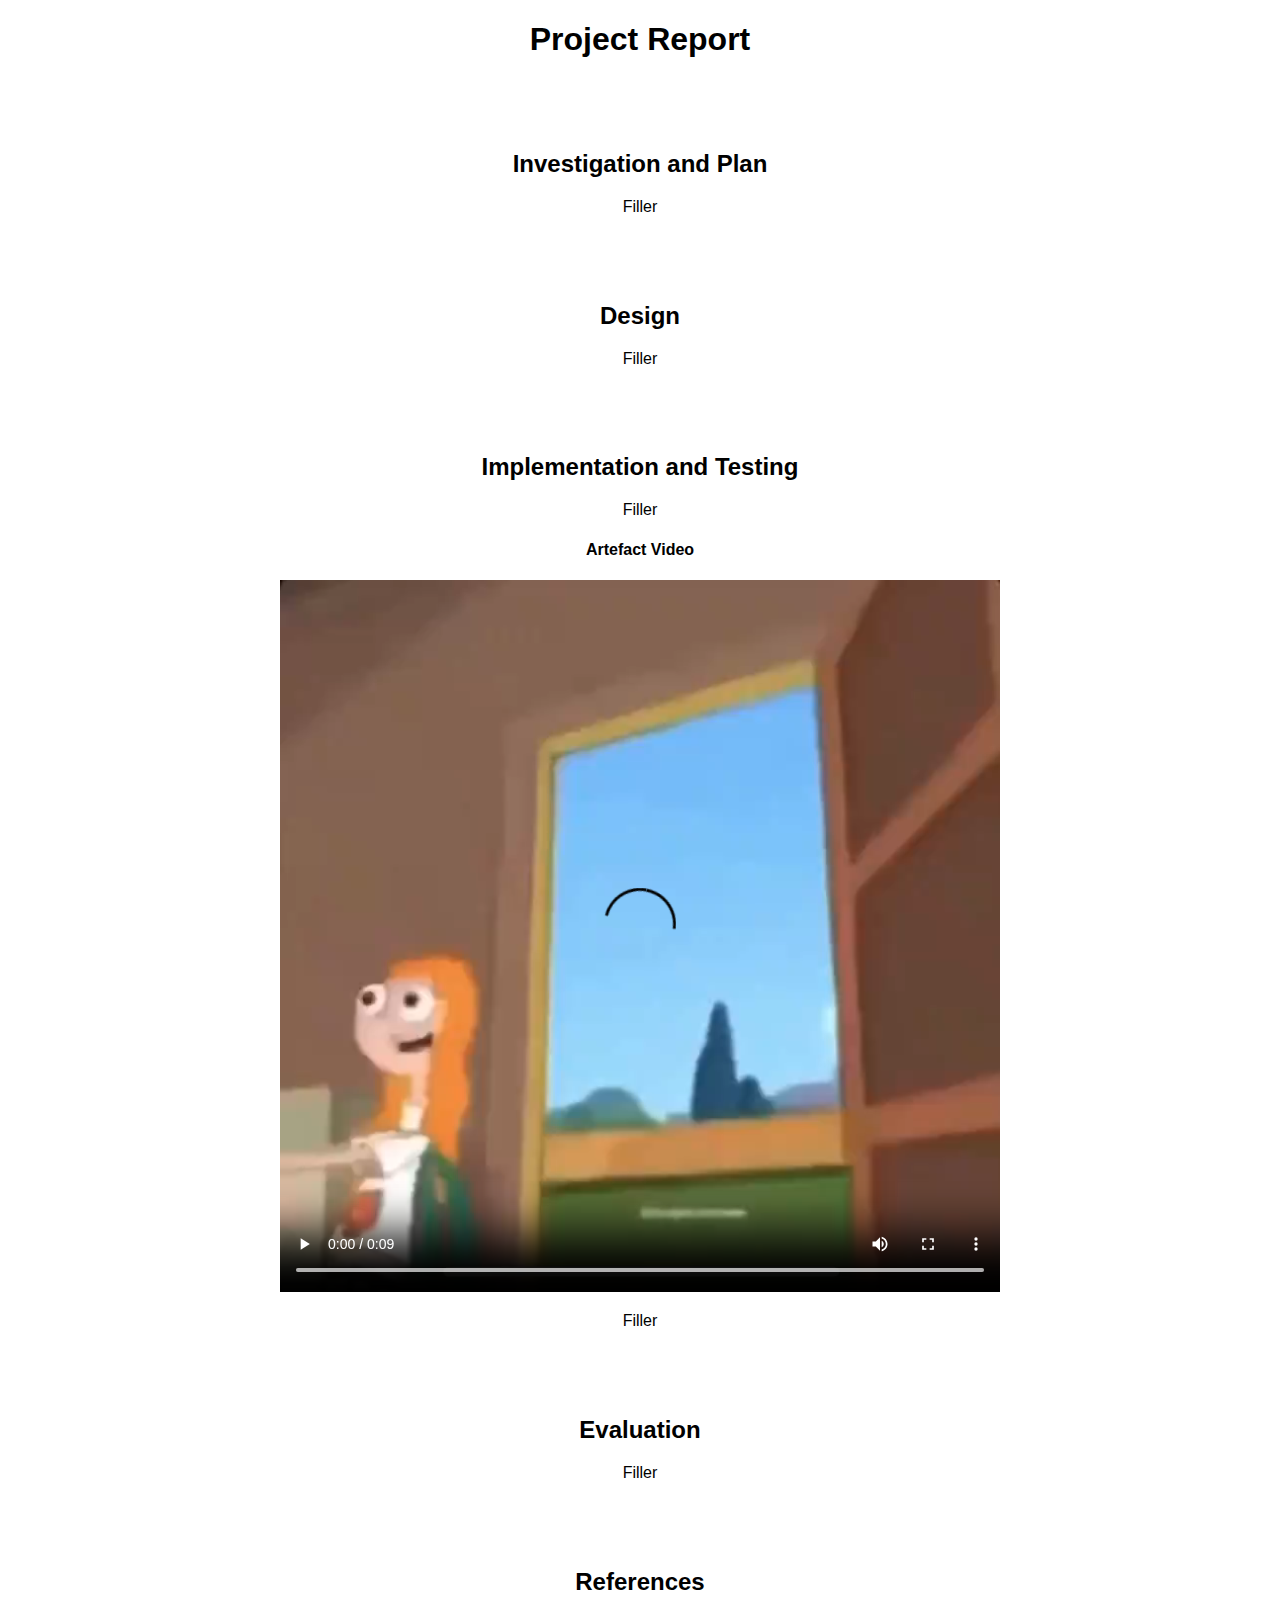
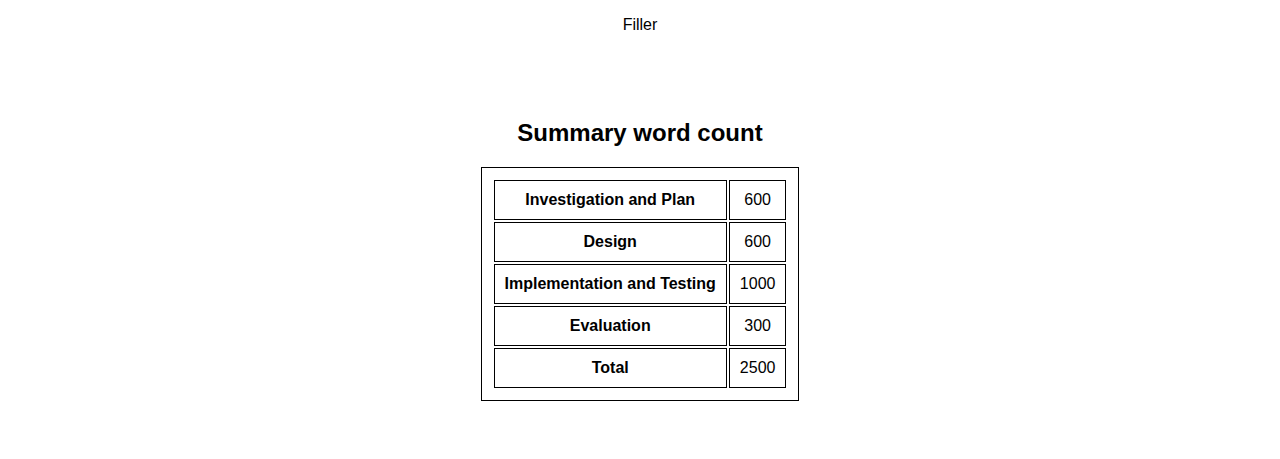
<file: Report/index.html>
<!DOCTYPE html>
<html>
	<head>
		<title> Smart Home Project </title>
		<link rel="stylesheet" href="report.css"></link>
	</head>

	<body>
		<div>
			<h1> Project Report </h1>
		</div>
	
		<div>
			<h2> Investigation and Plan </h2>
			<p> Filler </p>
		</div>
		
		<div>
			<h2> Design </h2>
			<p> Filler </p>
		</div>
		
		<div>
			<h2> Implementation and Testing </h2>
			<p> Filler </p>
			
			<h4> Artefact Video </h4>
			<video width="720" controls>
				<source src="project.mp4" type="video/mp4"> 
				Your browser does not support the video tag.
			</video>
			
			<p> Filler </p>
		</div>
		
		<div>
			<h2> Evaluation </h2>
			<p> Filler </p>
		</div>
		
		<div>
			<h2> References </h2>
			<p> Filler </p>
		</div>
		
		<div>
			<h2> Summary word count </h2>
			<table>
				<tr>
					<th> Investigation and Plan </th>
					<td> 600 </td>
				</tr>
				
				<tr>
					<th> Design </th>
					<td> 600 </td>
				</tr>
				
				<tr>
					<th> Implementation and Testing </th>
					<td> 1000 </td>
				</tr>
				
				<tr>
					<th> Evaluation </th>
					<td> 300 </td>
				</tr>
				
				<tr>
					<th> Total </th>
					<td> 2500 </td>
				</tr>
			</table>
		</div>
	</body>
</html>
</file>
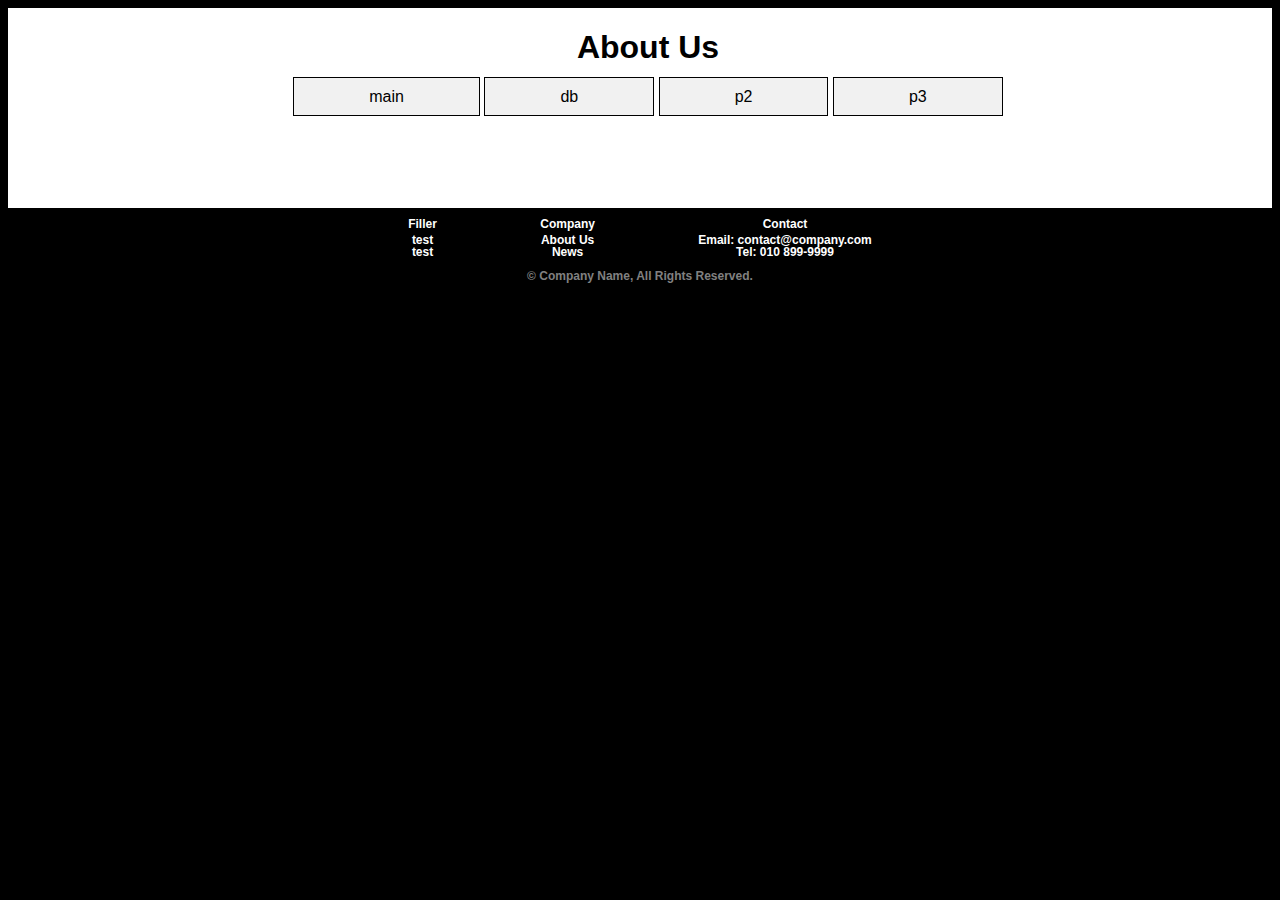
<file: Artefact/Website/index.html>
<!DOCTYPE html>
<html>
	<head>
		<title> Irish Automation Solutions </title>
		<link rel="stylesheet" href="./style.css">
	</head>
	
	<body>
		<header>
			<h1> About Us </h1>
			<nav>
				<a href="./index.html">main</a>
				<a href="./dashboard/dashboard.html">db</a>
				<a href="./page2/page2.html">p2</a>
				<a href="./page3/page3.html">p3</a>
			</nav>
		</header>
		
		<div id="container">
			<div id="customer-quotes">
				
			</div>
		</div>
		
		<footer>
			<div id="bottom">
				<div>
					<h4> Filler </h4>
					<p> test </p>
					<p> test </p>
				</div>
				<div>
					<h4> Company </h4>
					<p> About Us </p>
					<p> News </p>
				</div>
				<div>
					<h4> Contact </h4>
					<p> Email: contact@company.com </p>
					<p> Tel: 010 899-9999 </p>
				</div>
			</div>
			<p> © Company Name, All Rights Reserved. </p>
		</footer>
	</body>
</html>
</file>
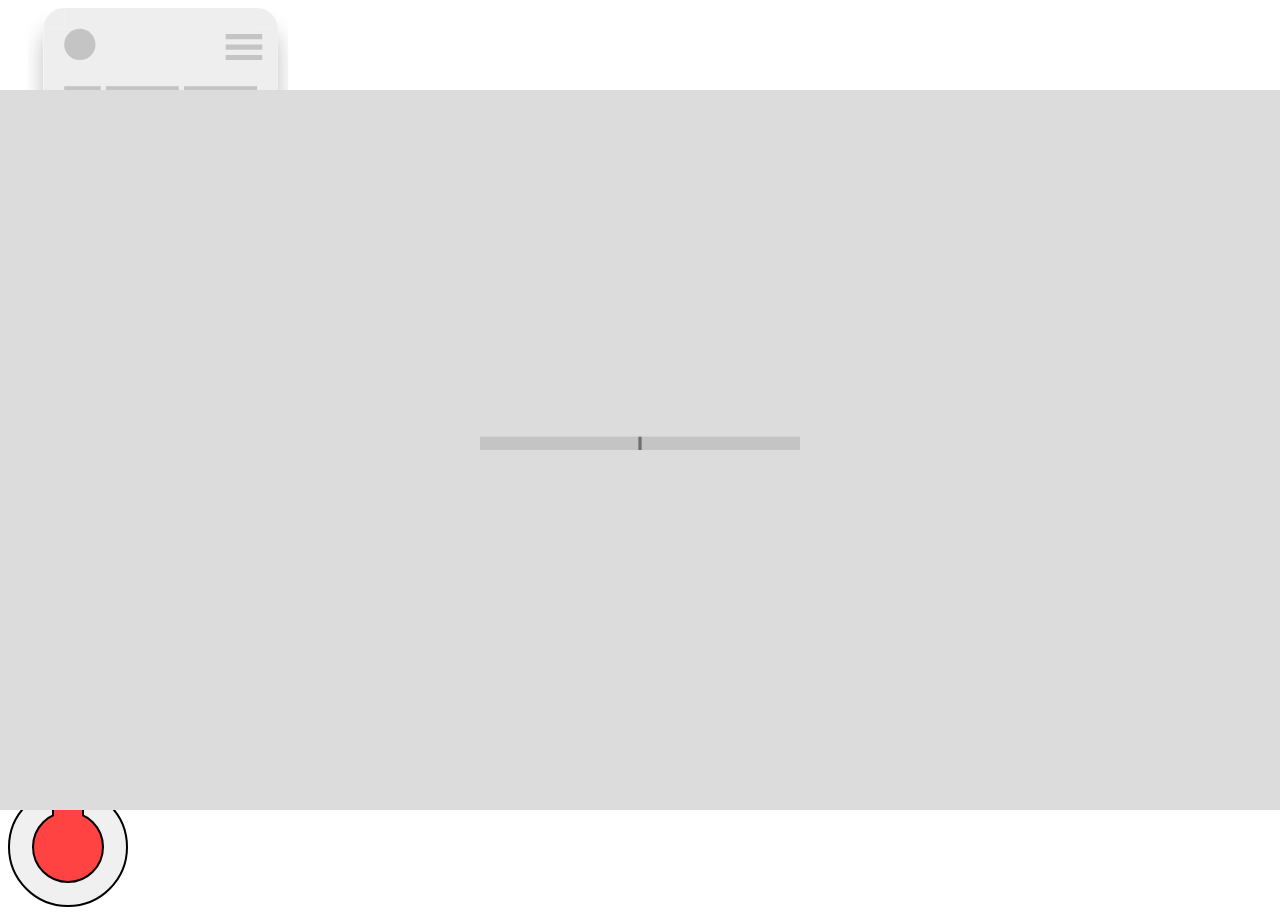
<file: tests/test.html>
<!DOCTYPE html>
<html>
	<head>
		<title> SVG Phone Animation</title>
		<link rel="stylesheet" href="animations.css">
	</head>
	
	<body>
		<!-- Generated in figma -->
		<div>
			<svg xmlns="http://www.w3.org/2000/svg" width="300" height="495" viewBox="0 0 50 95" fill="none">
				<g id="phone-anim" clip-path="url(#clip0_1_22)">
				<rect width="50" height="95" fill="white"/>
				<g id="phone" filter="url(#filter0_d_1_22)">
				<rect id="Rectangle 1" x="3" y="4" width="45" height="80" fill="#EEEEEE"/>
				<path id="Ellipse 1" d="M3 4C3 2.93913 3.42143 1.92172 4.17157 1.17157C4.92172 0.421427 5.93913 -1.26507e-08 7 0V4L3 4Z" fill="#EEEEEE"/>
				<path id="Ellipse 2" d="M44 0C45.0609 1.26507e-08 46.0783 0.421427 46.8284 1.17157C47.5786 1.92172 48 2.93913 48 3.99999L44 4V0Z" fill="#EEEEEE"/>
				<path id="Ellipse 3" d="M48 84C48 85.0609 47.5786 86.0783 46.8284 86.8284C46.0783 87.5786 45.0609 88 44 88L44 84H48Z" fill="#EEEEEE"/>
				<path id="Ellipse 4" d="M7 88C5.93913 88 4.92172 87.5786 4.17157 86.8284C3.42143 86.0783 3 85.0609 3 84L7 84L7 88Z" fill="#EEEEEE"/>
				<rect id="Rectangle 2" x="7" width="37" height="4" fill="#EEEEEE"/>
				<rect id="Rectangle 3" x="7" y="84" width="37" height="4" fill="#EEEEEE"/>
				</g>
				<g id="skeleton">
				<circle id="Ellipse 5" cx="10" cy="7" r="3" fill="#C4C4C4"/>
				<circle id="Ellipse 6" cx="25" cy="81" r="3" fill="#C4C4C4"/>
				<line id="Line 1" x1="38" y1="5.5" x2="45" y2="5.5" stroke="#C4C4C4"/>
				<line id="Line 2" x1="38" y1="7.5" x2="45" y2="7.5" stroke="#C4C4C4"/>
				<line id="Line 3" x1="38" y1="9.5" x2="45" y2="9.5" stroke="#C4C4C4"/>
				<rect id="Rectangle 4" x="7" y="28" width="19" height="22" fill="#C4C4C4"/>
				<rect id="Rectangle 5" x="7" y="55" width="37" height="14" fill="#C4C4C4"/>
				<rect id="Rectangle 6" x="7" y="15" width="7" height="3" fill="#C4C4C4"/>
				<rect id="Rectangle 11" x="30" y="15" width="14" height="3" fill="#C4C4C4"/>
				<rect id="Rectangle 10" x="26" y="19" width="18" height="3" fill="#C4C4C4"/>
				<rect id="Rectangle 9" x="18" y="19" width="7" height="3" fill="#C4C4C4"/>
				<rect id="Rectangle 8" x="15" y="15" width="14" height="3" fill="#C4C4C4"/>
				<rect id="Rectangle 7" x="7" y="19" width="10" height="3" fill="#C4C4C4"/>
				<rect id="Rectangle 12" x="28" y="34" width="16" height="11" fill="#C4C4C4"/>
				</g>
				<g id="stars">
				<path id="Star 1" d="M16 36L16.6735 38.0729H18.8532L17.0898 39.3541L17.7634 41.4271L16 40.1459L14.2366 41.4271L14.9102 39.3541L13.1468 38.0729H15.3265L16 36Z" fill="#96FB7C"/>
				<path id="Star 3" d="M25 59L25.6735 61.0729H27.8532L26.0898 62.3541L26.7634 64.4271L25 63.1459L23.2366 64.4271L23.9102 62.3541L22.1468 61.0729H24.3265L25 59Z" fill="#96FB7C"/>
				<path id="Star 2" d="M36 36L36.6735 38.0729H38.8532L37.0898 39.3541L37.7634 41.4271L36 40.1459L34.2366 41.4271L34.9102 39.3541L33.1468 38.0729H35.3265L36 36Z" fill="#96FB7C"/>
				</g>
				</g>
				<defs>
				<filter id="filter0_d_1_22" x="-1" y="0" width="53" height="96" filterUnits="userSpaceOnUse" color-interpolation-filters="sRGB">
				<feFlood flood-opacity="0" result="BackgroundImageFix"/>
				<feColorMatrix in="SourceAlpha" type="matrix" values="0 0 0 0 0 0 0 0 0 0 0 0 0 0 0 0 0 0 127 0" result="hardAlpha"/>
				<feOffset dy="4"/>
				<feGaussianBlur stdDeviation="2"/>
				<feComposite in2="hardAlpha" operator="out"/>
				<feColorMatrix type="matrix" values="0 0 0 0 0 0 0 0 0 0 0 0 0 0 0 0 0 0 0.25 0"/>
				<feBlend mode="normal" in2="BackgroundImageFix" result="effect1_dropShadow_1_22"/>
				<feBlend mode="normal" in="SourceGraphic" in2="effect1_dropShadow_1_22" result="shape"/>
				</filter>
				<clipPath id="clip0_1_22">
				<rect width="50" height="95" fill="white"/>
				</clipPath>
				</defs>
			</svg>
		</div>
		<div id="loading">
			<svg xmlns="http://www.w3.org/2000/svg" width="100%" height="100%" viewBox="0 0 480 270" fill="none">
				<g id="loading-screen">
					<rect width="480" height="270" fill="white"/>
					<rect id="loading-bg" width="480" height="270" fill="#DCDCDC"/>
					<rect id="loading-bar-bg" x="180" y="130" width="120" height="5" fill="#C4C4C4"/>
					<rect id="loading-bar" x="180" y="130" width="120" height="5" fill="#6F6F6F"/>
				</g>
			</svg>
		</div>
		<div>
			<svg width="120" height="400" viewBox="0 0 30 100" fill="none" xmlns="http://www.w3.org/2000/svg">
				<g id="thermometer">
					<rect width="30" height="100" fill="white"/>
					<g id="base">
						<circle id="Ellipse 1" cx="15" cy="8" r="7.75" fill="#F0F0F0" stroke="black" stroke-width="0.5"/>
						<circle id="Ellipse 2" cx="15" cy="85" r="14.75" fill="#F0F0F0" stroke="black" stroke-width="0.5"/>
						<rect id="Rectangle 1" x="7.25" y="8.25" width="15.5" height="64" fill="#F0F0F0" stroke="black" stroke-width="0.5"/>
						<rect id="Rectangle 2" x="7.5" y="8" width="15" height="78" fill="#F0F0F0"/>
					</g>
					<g id="back">
						<rect id="Rectangle 3" x="11.25" y="8.25" width="7.5" height="77.5" fill="#C4C4C4" stroke="black" stroke-width="0.5"/>
						<circle id="Ellipse 3" cx="15" cy="8" r="3.75" fill="#C4C4C4" stroke="black" stroke-width="0.5"/>
						<rect id="Rectangle 4" x="11.5" y="8" width="7" height="20" fill="#C4C4C4"/>
					</g>
					<g id="reading">
						<rect id="reading-main" x="11.25" y="9.25" width="7.5" height="70.5" fill="#FF4242" stroke="black" stroke-width="0.5"/>
						<circle id="Ellipse 4" cx="15" cy="85" r="8.75" fill="#FF4242" stroke="black" stroke-width="0.5"/>
						<rect id="Rectangle 6" x="11.5" y="75" width="7" height="8" fill="#FF4242"/>
					</g>
				</g>
			</svg>
		</div>
	</body>
</html>
</file>
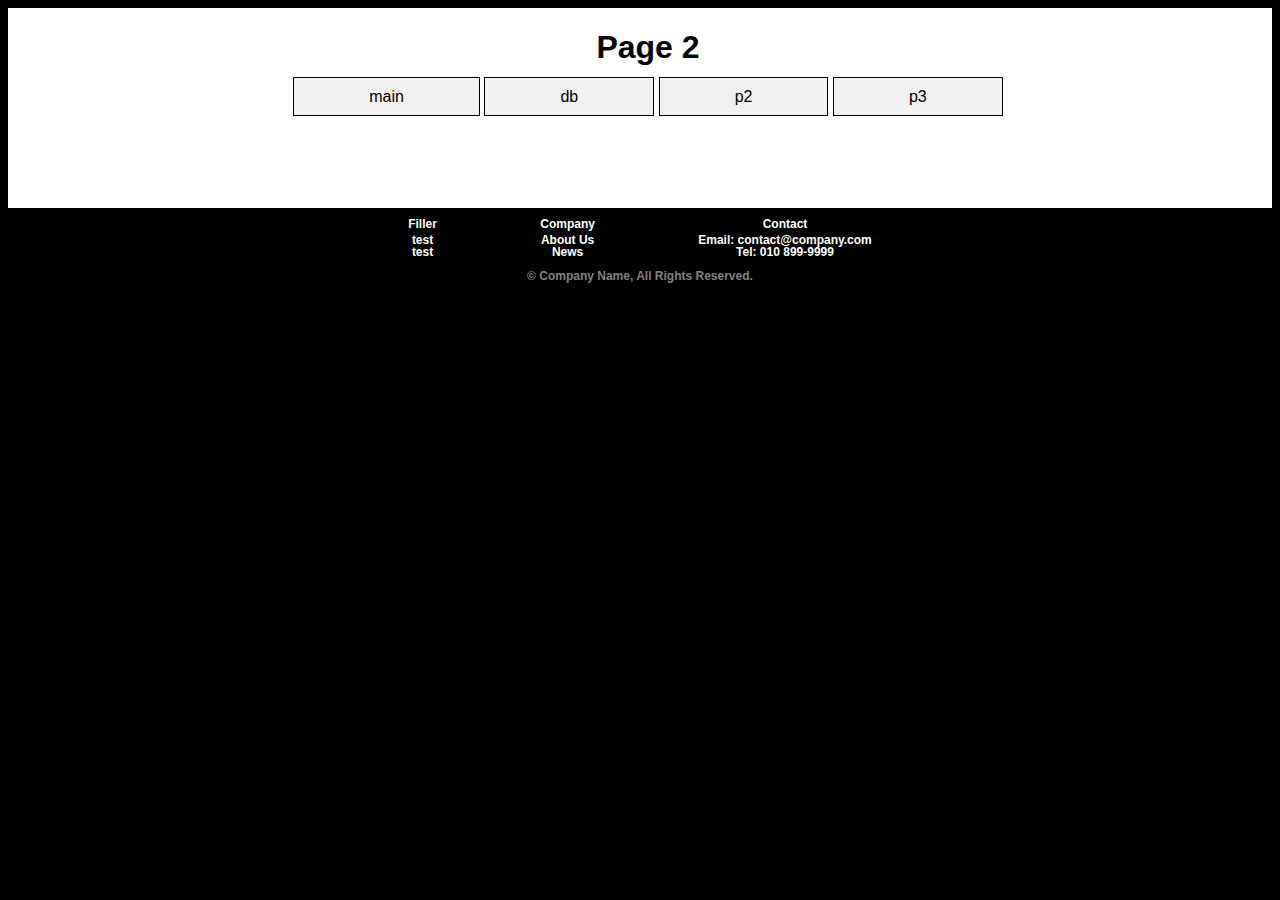
<file: Artefact/Website/page2/page2.html>
<!DOCTYPE html>
<html>
	<head>	
		<title> Irish Automation Solutions </title>
		<link rel="stylesheet" href="../style.css">
	</head>
	
	<body>
		<header>
			<h1> Page 2 </h1>
			<a href="../index.html">main</a>
			<a href="../dashboard/dashboard.html">db</a>
			<a href="./page2.html">p2</a>
			<a href="../page3/page3.html">p3</a>
		</header>
		
		<div id="container">
		
		</div>
		
		<footer>
			<div id="bottom">
				<div>
					<h4> Filler </h4>
					<p> test </p>
					<p> test </p>
				</div>
				<div>
					<h4> Company </h4>
					<p> About Us </p>
					<p> News </p>
				</div>
				<div>
					<h4> Contact </h4>
					<p> Email: contact@company.com </p>
					<p> Tel: 010 899-9999 </p>
				</div>
			</div>
			<p> © Company Name, All Rights Reserved. </p>
		</footer>
	</body>
</html>
</file>
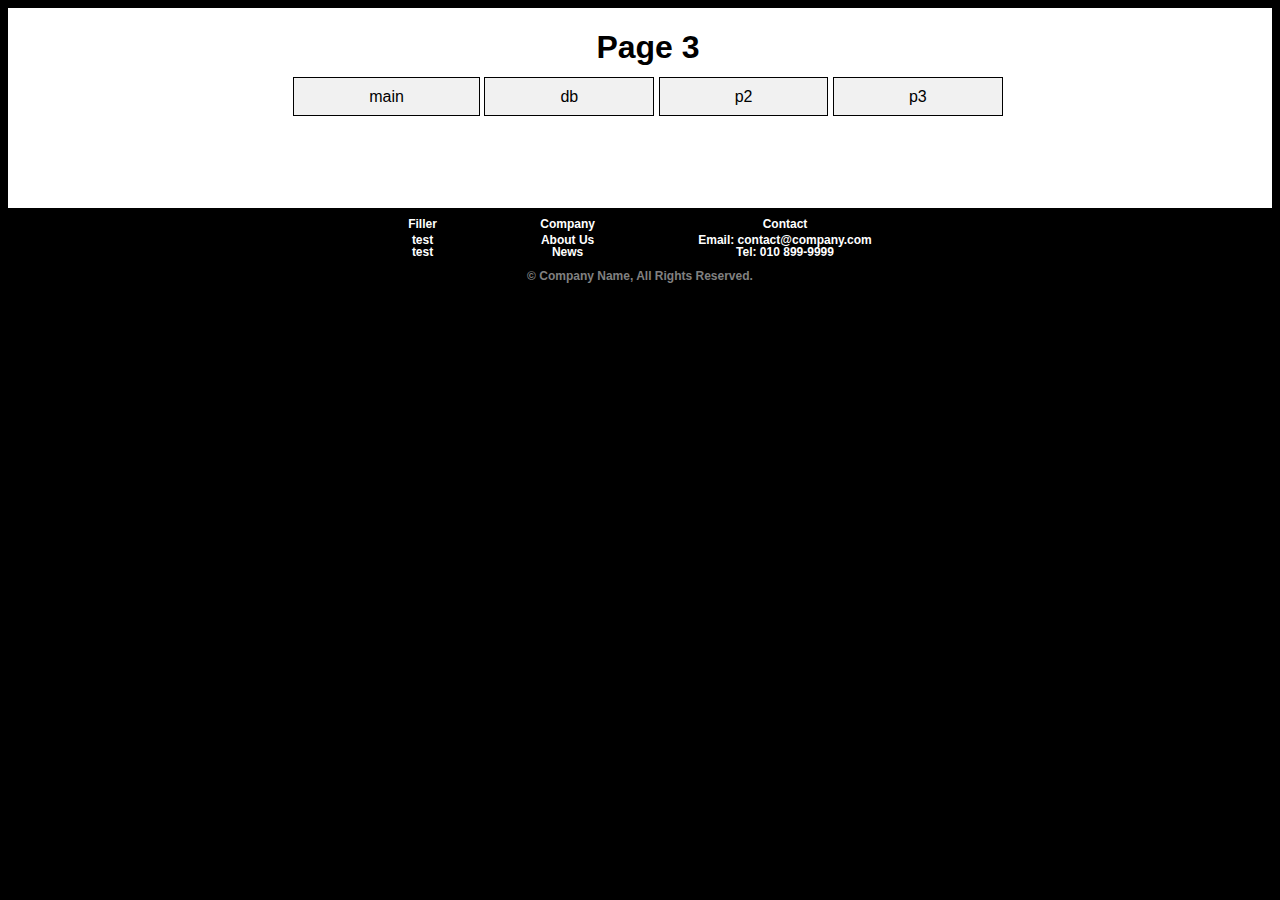
<file: Artefact/Website/page3/page3.html>
<!DOCTYPE html>
<html>
	<head>
		<title> Irish Automation Solutions </title>
		<link rel="stylesheet" href="../style.css">
	</head>
	
	<body>
		<header>
			<h1> Page 3 </h1>
			<a href="../index.html">main</a>
			<a href="../dashboard/dashboard.html">db</a>
			<a href="../page2/page2.html">p2</a>
			<a href="./page3.html">p3</a>
		</header>
		
		<div id="container">
			
		</div>
		
		<footer>
			<div id="bottom">
				<div>
					<h4> Filler </h4>
					<p> test </p>
					<p> test </p>
				</div>
				<div>
					<h4> Company </h4>
					<p> About Us </p>
					<p> News </p>
				</div>
				<div>
					<h4> Contact </h4>
					<p> Email: contact@company.com </p>
					<p> Tel: 010 899-9999 </p>
				</div>
			</div>
			<p> © Company Name, All Rights Reserved. </p>
		</footer>
	</body>
</html>
</file>
<file: Report/report.css>
:root {
	font-family: "Arial";
	text-align: center;
}

table, th, td {
  border: 1px solid black;
  padding: 10px;
  margin-left: auto;
  margin-right: auto;
}

p {
	
}

div {
	padding-bottom: 50px;
}
</file>
<file: Artefact/Website/style.css>
body {
	overflow: auto;
	text-align: center;
	font-family: "Arial";
	background-color: black;
}

div {
	background-color: white;
}

header {
	position: absolute;
	justify-items: center;
	width: 100%;
	display: block;
	animation: fadeDown 1s;
}

@keyframes fadeDown {
	from {
		opacity: 0;
		transform: translateY(-10%)
	}
	to {
		opacity: 1;
		transform: translateY(0%)
	}
}

header a {
	text-decoration: none;
	padding: 10px 75px;
	border: 1px solid;
	color: #000;
	background-color: #f1f1f1;
}

header a:hover {
	color: white;
	background-color: #555;
}

footer{
	bottom: 0;
	text-align: center;
	width: 100%;
	padding-bottom: 0px;
	line-height: 0px;
	font-size: 12px;
	font-weight: bold;
	color: grey;
	background-color: black;
}

#container {
	height: auto;
	top: 0;
	padding-top: 150px;
	padding-bottom: 50px;
	background-color: white;
}

#bottom {
	bottom: 0;
	color: white;
	background-color: black;
}

#bottom div {
	display: inline-block;
	padding-left: 50px;
	padding-right: 50px;
	background-color: black;
}
</file>
<file: tests/animations.css>
#skeleton {
	animation: stretchDown 1s;
}

@keyframes stretchDown {
    from {
        opacity: 0;
        transform: scaleY(0%); 
    }
    to {
        opacity: 1;
        transform: scaleY(100%)
    }
}

#stars path{
    opacity: 0;
    animation: dropIn 6s ease forwards infinite;
    animation-delay: calc(var(--order) * 200ms)
}

@keyframes dropIn {
    25% {
        opacity: 0;
        transform: translateY(-5%);
    }
    50%, 75% {
        opacity: 1;
        transform: translateY(0%);
    }
}

#loading {
    position: absolute;
    width: 100%;
    height: 100%;
    top: 0;
    left:0;
}

#loading-screen {
    position: absolute;
    width: 100%;
    height: 100%;
    margin: 0;
    padding: 0;
    animation: fadeOut 5s ease forwards;
}

#loading-bar {
    transform: scaleX(1%);
    transform-origin: center;
    opacity: 1;
    animation: loading ease forwards 5s;
}

@keyframes loading {
    80% {
        transform: scaleX(100%);
        opacity: 1;
    }

    100% {
        transform: scaleX(100%);
        opacity: 0;
    }
}

#loading-bg, #loading-bar-bg {
    opacity: 1;
    animation: fadeOut ease forwards 5s;
}

@keyframes fadeOut {
    80% {
        opacity: 1;
    }
    100% {
        opacity: 0;
    }
}

#reading-main {
    animation: fluctuate 10s ease forwards infinite;
    transform-origin: bottom;
}

@keyframes fluctuate {
    20% {
        transform: scaleY(50%);
    }
    40% {
        transform: scaleY(60%);
    }
    60% {
        transform: scaleY(80%);
    }
    80% {
        transform: scaleY(40%);
    }
    100% {
        transform: scaleY(100%);
    }
}
</file>
